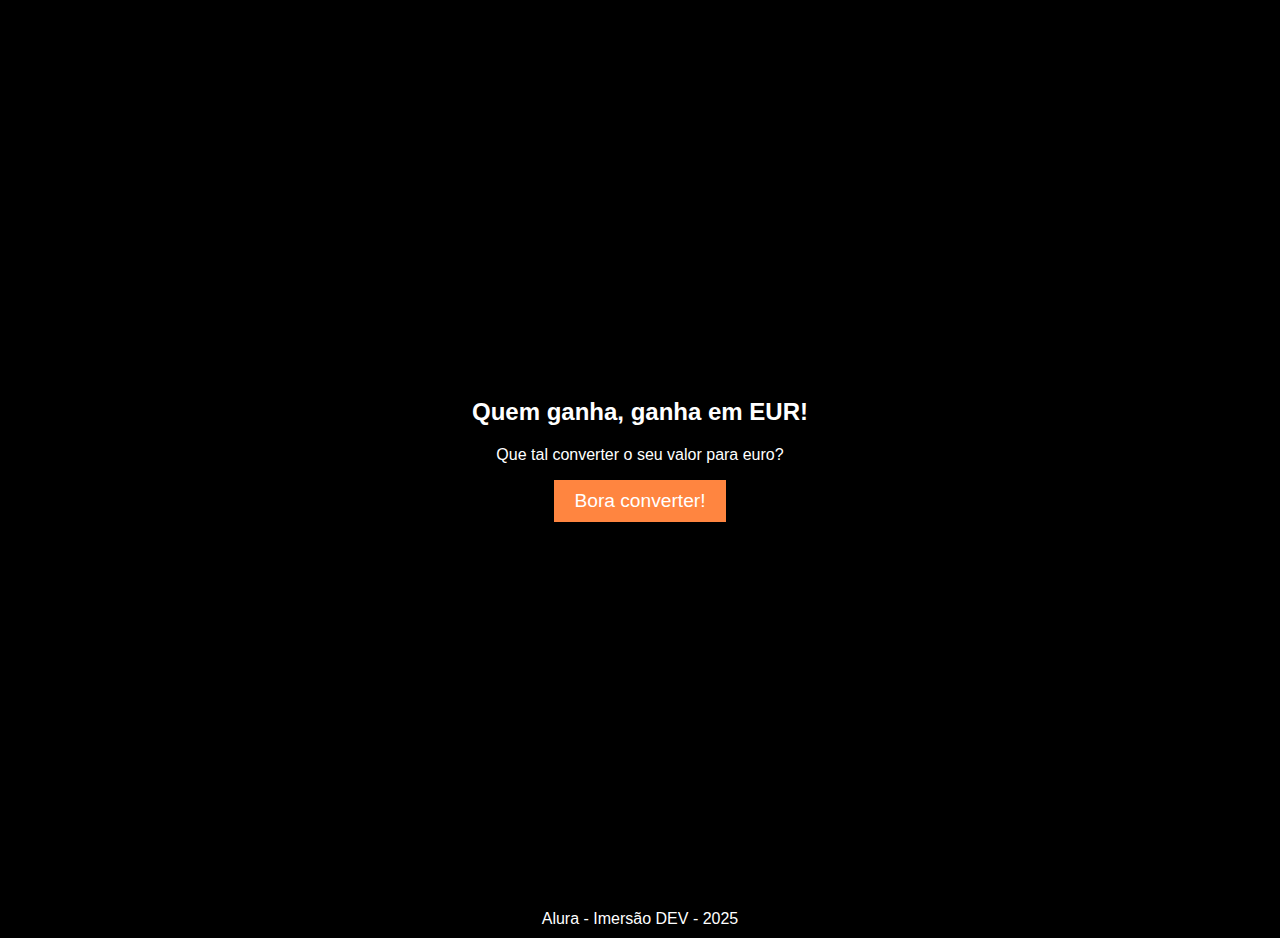
<file: conversor_de_moedas/index.html>
<!DOCTYPE html>
<html>
<head>
<title>Page Title</title>
<link href="styles.css" rel="stylesheet">
<script src="script.js"></script>
</head>
<body>
    <div class="container">
        <div class="content">
          <h2>Quem ganha, ganha em EUR!</h2>
          <p> Que tal converter o seu valor para euro?</p>
          <button onclick="conversor()">Bora converter!</button>
        </div>
      </div>
      <footer>Alura - Imersão DEV - 2025</footer>
</body>
</html>
</file>
<file: conversor_de_moedas/styles.css>
/* Global Styles */
body {
    background-color: black;
    margin: 0;
    padding: 0;
    font-family: Arial, sans-serif;
    color: white;
    position: relative;
  }
  
  /* Logo Styles */
  .logo {
    position: absolute;
    top: 20px;
    right: 20px;
    max-width: 150px;
    width: auto;
  }
  
  /* Container with the background image */
  .container {
    background: url('https://img.freepik.com/fotos-gratis/sinal-de-euro-dourado-sobre-fundo-amarelo-para-troca-de-moeda-e-conceito-de-transferencia-de-dinheiro-euro-e-o-principal-dinheiro-da-regiao-da-uniao-europeia-por-renderizacao-3d_616485-23.jpg?t=st=1743434284~exp=1743437884~hmac=cd2779ee5cf43ea267b609d86ba3e91f88ca9d09773f6c445a73017341570148&w=1060') no-repeat center center/cover;
    min-height: 100vh;
    display: flex;
    justify-content: center;
    align-items: center;
  }
  
  /* Content div for text and button */
  .content {
    text-align: center;
    background-color: rgba(0, 0, 0, 0.5);
    padding: 20px 40px;
    border-radius: 8px;
  }
  
  .content h2 {
    margin-bottom: 20px;
  }
  
  /* Button Styles */
  button {
    background-color: #ff8540;
    border: none;
    padding: 10px 20px;
    font-size: 1.2em;
    color: white;
    cursor: pointer;
    transition: background-color 0.3s ease;
  }
  
  button:hover {
    background-color: #1ABC9C;
  }
  
  /* Footer Styles */
  footer {
    text-align: center;
    padding: 10px;
  }
</file>
